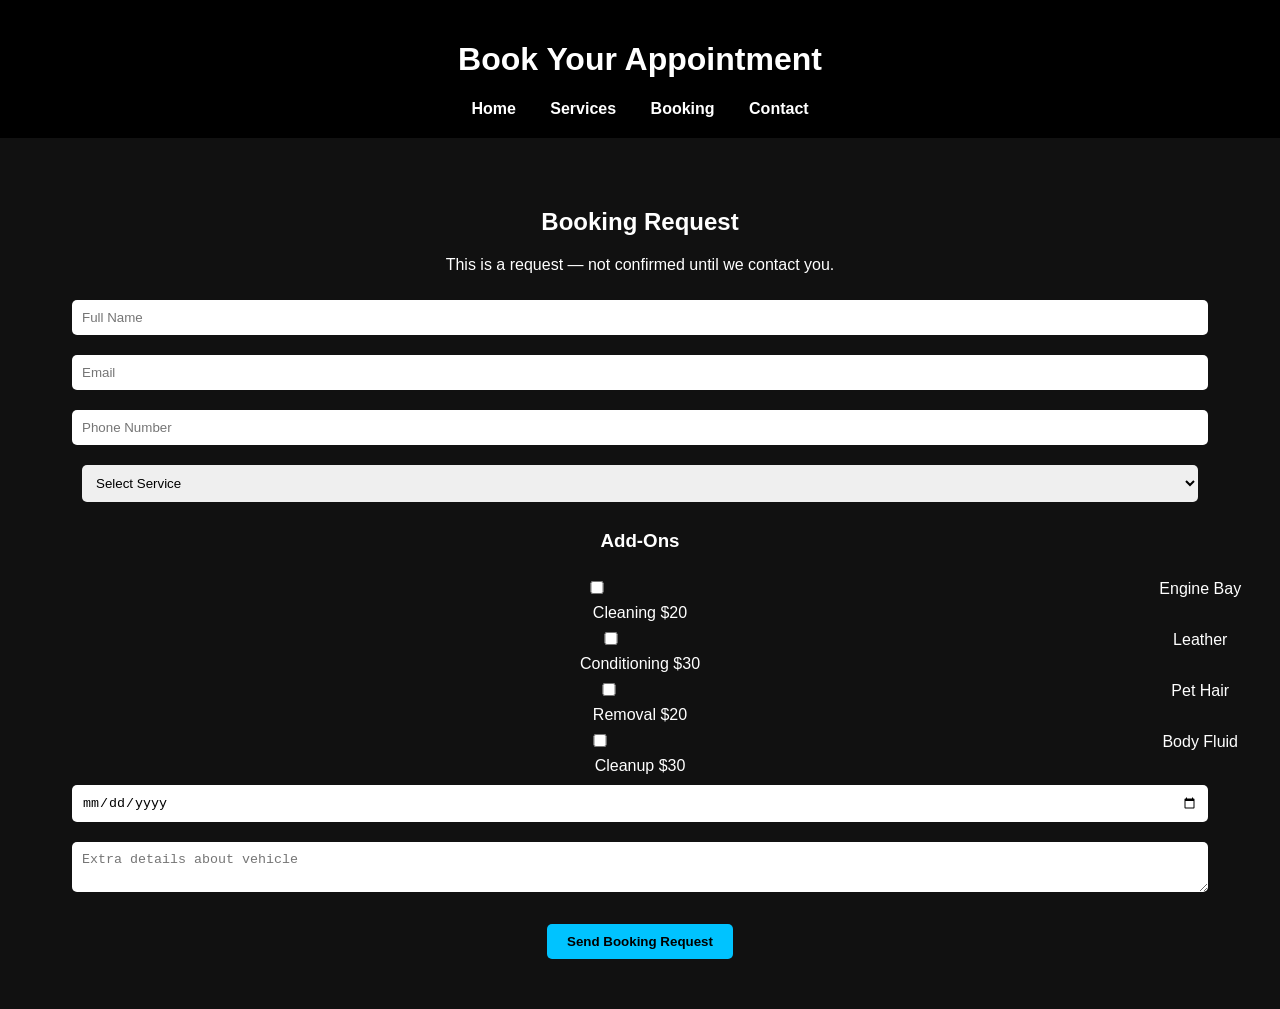
<file: booking.html>
<!DOCTYPE html>
<html>
<head>
    <title>Book Appointment</title>
    <link rel="stylesheet" href="style.css">
</head>
<body>

<header>
    <h1>Book Your Appointment</h1>
    <nav>
        <a href="index.html">Home</a>
        <a href="services.html">Services</a>
        <a href="booking.html">Booking</a>
        <a href="contact.html">Contact</a>
    </nav>
</header>

<div class="section">
    <h2>Booking Request</h2>
    <p>This is a request — not confirmed until we contact you.</p>

<form action="https://formsubmit.co/jonnylego12@gmail.com" method="POST">

    <input type="hidden" name="_captcha" value="false">
    <input type="hidden" name="_subject" value="New Booking Request - Jonny & Hudson">

    <input type="text" name="name" placeholder="Full Name" required>
    <input type="email" name="email" placeholder="Email" required>
    <input type="tel" name="phone" placeholder="Phone Number" required>

    <select name="service" required>
        <option value="">Select Service</option>
        <option>Interior Detail - $100</option>
        <option>Exterior Detail - $50</option>
        <option>Full Detail - $125</option>
    </select>

    <h3>Add-Ons</h3>
    <input type="checkbox" name="addon" value="Engine Bay Cleaning $20"> Engine Bay Cleaning $20<br>
    <input type="checkbox" name="addon" value="Leather Conditioning $30"> Leather Conditioning $30<br>
    <input type="checkbox" name="addon" value="Pet Hair Removal $20"> Pet Hair Removal $20<br>
    <input type="checkbox" name="addon" value="Body Fluid Cleanup $30"> Body Fluid Cleanup $30<br>

    <input type="date" name="date" required>

    <textarea name="message" placeholder="Extra details about vehicle"></textarea>

    <br><br>
    <button type="submit">Send Booking Request</button>

</form>

</div>

</body>
</html>
</file>
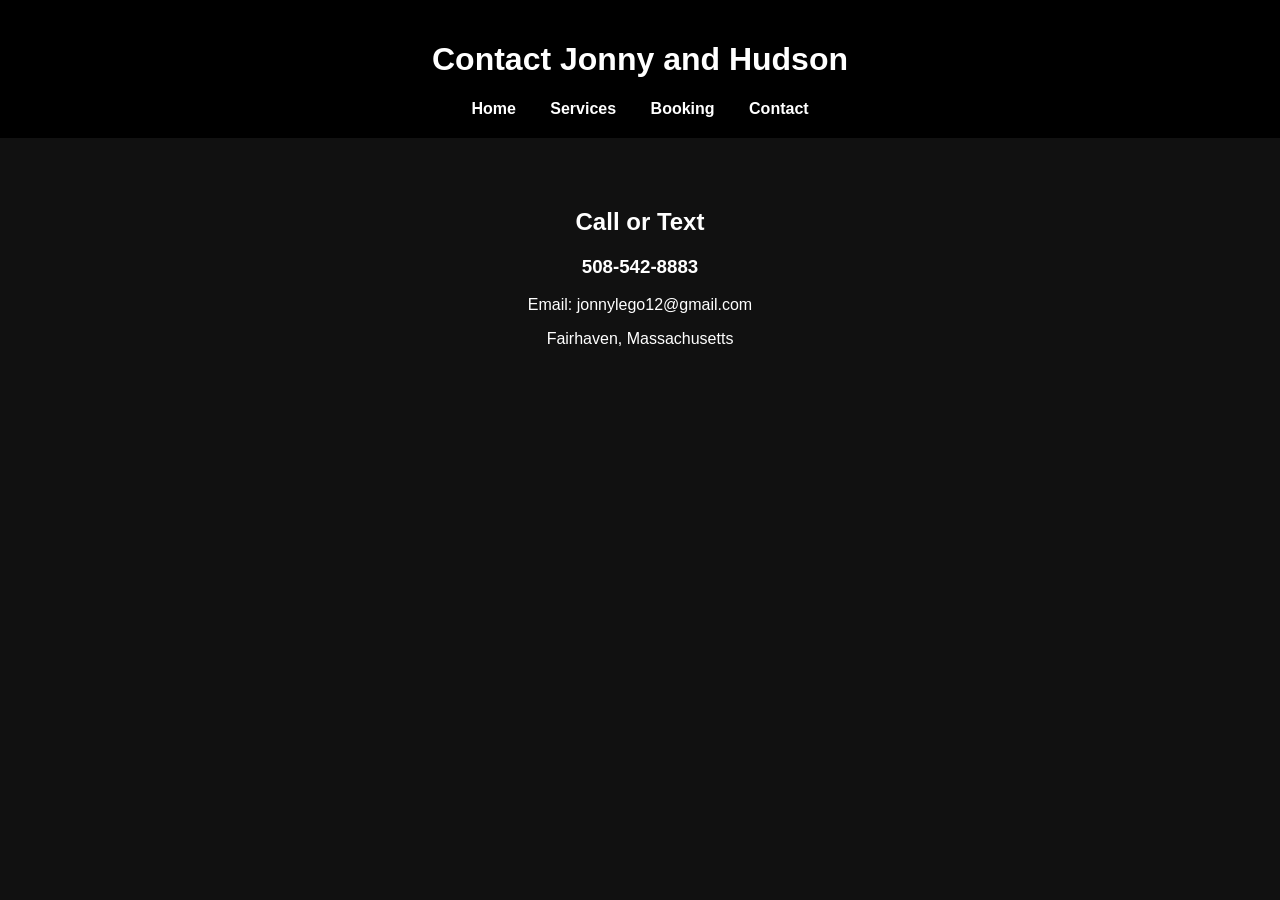
<file: contact.html>
<!DOCTYPE html>
<html>
<head>
    <title>Contact Us</title>
    <link rel="stylesheet" href="style.css">
</head>
<body>

<header>
    <h1>Contact Jonny and Hudson</h1>
    <nav>
        <a href="index.html">Home</a>
        <a href="services.html">Services</a>
        <a href="booking.html">Booking</a>
        <a href="contact.html">Contact</a>
    </nav>
</header>

<div class="section">
    <h2>Call or Text</h2>
    <h3>508-542-8883</h3>
    <p>Email: jonnylego12@gmail.com</p>
    <p>Fairhaven, Massachusetts</p>
</div>

</body>
</html>
</file>
<file: style.css>
body {
    margin: 0;
    font-family: Arial, sans-serif;
    background-color: #111;
    color: white;
}

header {
    background: black;
    padding: 20px;
    text-align: center;
}

nav a {
    color: white;
    margin: 15px;
    text-decoration: none;
    font-weight: bold;
}

nav a:hover {
    color: #00c3ff;
}

.hero {
    background: url('images/detail.jpg') center/cover;
    height: 70vh;
    display: flex;
    align-items: center;
    justify-content: center;
    text-align: center;
}

.hero h1 {
    font-size: 3em;
    background: rgba(0,0,0,0.6);
    padding: 20px;
}

.section {
    padding: 50px 20px;
    text-align: center;
}

.card {
    background: #1c1c1c;
    margin: 20px auto;
    padding: 20px;
    width: 300px;
    border-radius: 10px;
}

button {
    padding: 10px 20px;
    background: #00c3ff;
    border: none;
    color: black;
    font-weight: bold;
    cursor: pointer;
    border-radius: 5px;
}

button:hover {
    background: white;
}

input, select, textarea {
    width: 90%;
    padding: 10px;
    margin: 10px 0;
    border-radius: 5px;
    border: none;
}
</file>
